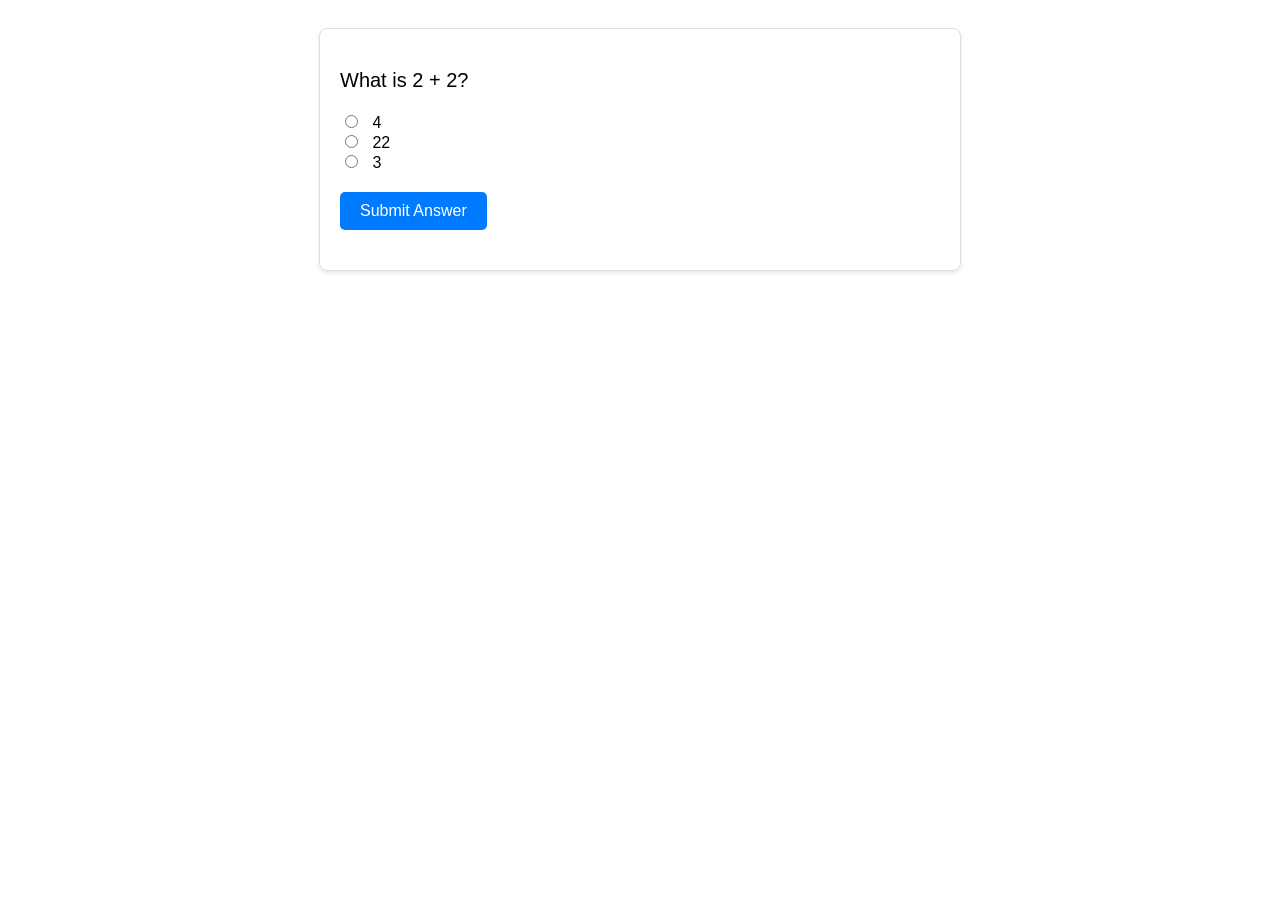
<file: index.html>
<!DOCTYPE html>
<html lang="en">
<head>
    <meta charset="UTF-8">
    <title>Simple Quiz</title>
    <link rel="stylesheet" href="styles.css">
</head>
<body>
    <div id="quiz-container">
        <p id="quiz-question">What is 2 + 2?</p>
        <div>
            <input type="radio" id="choice1" name="quiz" value="4">
            <label for="choice1">4</label><br>
            <input type="radio" id="choice2" name="quiz" value="22">
            <label for="choice2">22</label><br>
            <input type="radio" id="choice3" name="quiz" value="3">
            <label for="choice3">3</label>
        </div>
        <button id="submit-answer">Submit Answer</button>
        <p id="feedback"></p>
    </div>
    <script src="quiz.js"></script>
</body>
</html>
</file>
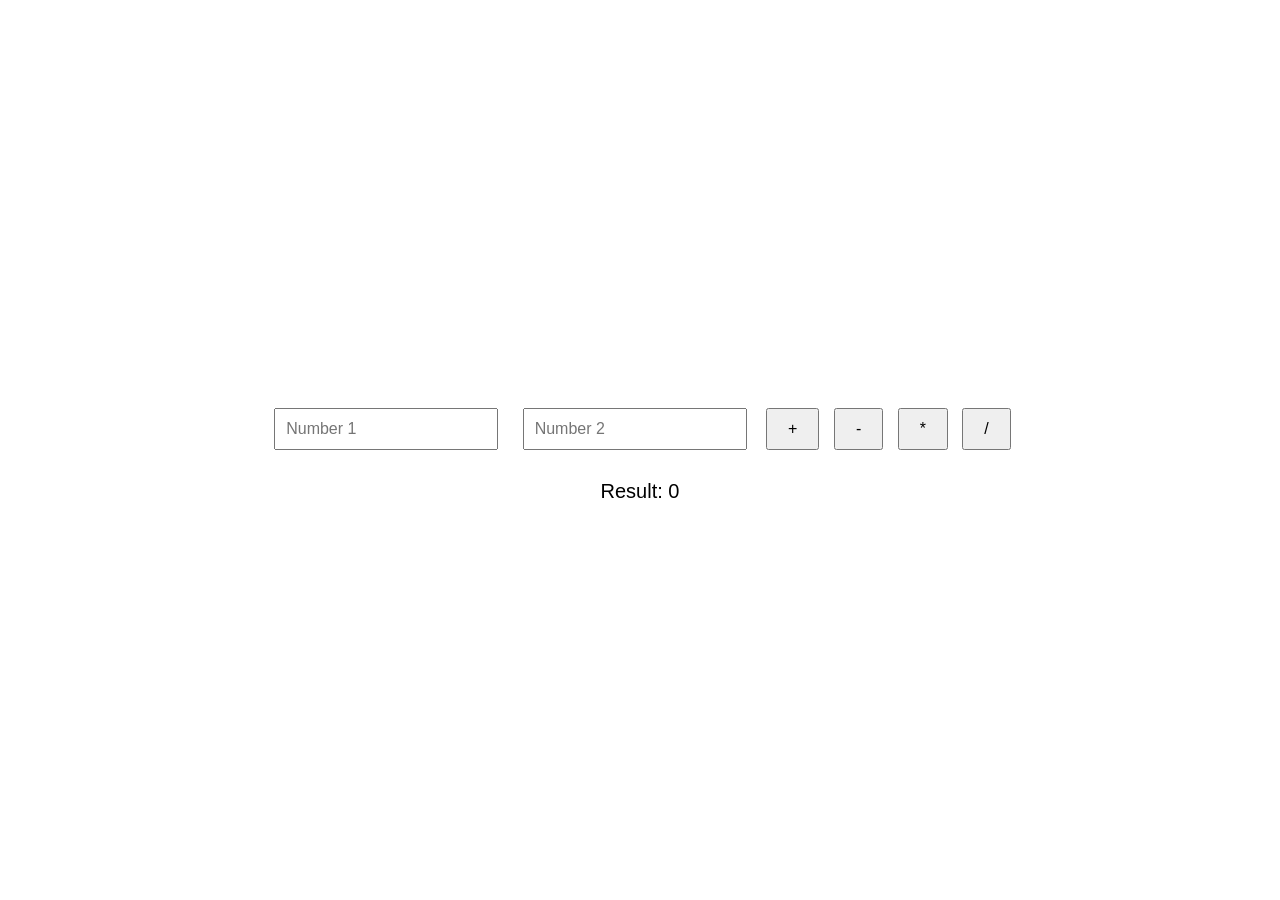
<file: calculator.html>
<!DOCTYPE html>
<html lang="en">
<head>
  <meta charset="UTF-8">
  <title>Simple Calculator</title>
  <link rel="stylesheet" href="calculator.css">
  <meta name="viewport" content="width=device-width, initial-scale=1.0">
</head>
<body>
  <div id="calculator-container">
    <input type="number" id="number1" placeholder="Number 1">
    <input type="number" id="number2" placeholder="Number 2">

    <button id="add">+</button>
    <button id="subtract">-</button>
    <button id="multiply">*</button>
    <button id="divide">/</button>

    <div id="result">Result: <span id="calculation-result">0</span></div>
  </div>
  <script src="calculator.js"></script>
</body>
</html>
</file>
<file: styles.css>
body {
    font-family: Arial, sans-serif;
    padding: 20px;
}

#quiz-container {
    max-width: 600px;
    margin: auto;
    padding: 20px;
    border: 1px solid #ddd;
    border-radius: 8px;
    box-shadow: 0 2px 4px rgba(0,0,0,0.1);
}

#quiz-question {
    font-size: 20px;
    margin-bottom: 20px;
}

input[type="radio"] {
    margin-right: 10px;
}

label {
    margin-right: 30px;
    cursor: pointer;
}

#submit-answer {
    display: block;
    margin-top: 20px;
    padding: 10px 20px;
    background-color: #007bff;
    color: white;
    border: none;
    border-radius: 5px;
    cursor: pointer;
    font-size: 16px;
}

#submit-answer:hover {
    background-color: #0056b3;
}

#feedback {
    margin-top: 20px;
    font-size: 18px;
}
</file>
<file: calculator.css>
body {
  font-family: Arial, sans-serif;
  display: flex; justify-content: center; align-items: center;
  height: 100vh; margin: 0;
}
#calculator-container { text-align: center; }
input[type="number"] { margin: 10px; padding: 10px; width: 200px; font-size: 16px; }
button { padding: 10px 20px; margin: 5px; font-size: 16px; cursor: pointer; }
#result { margin-top: 20px; font-size: 20px; }
</file>
